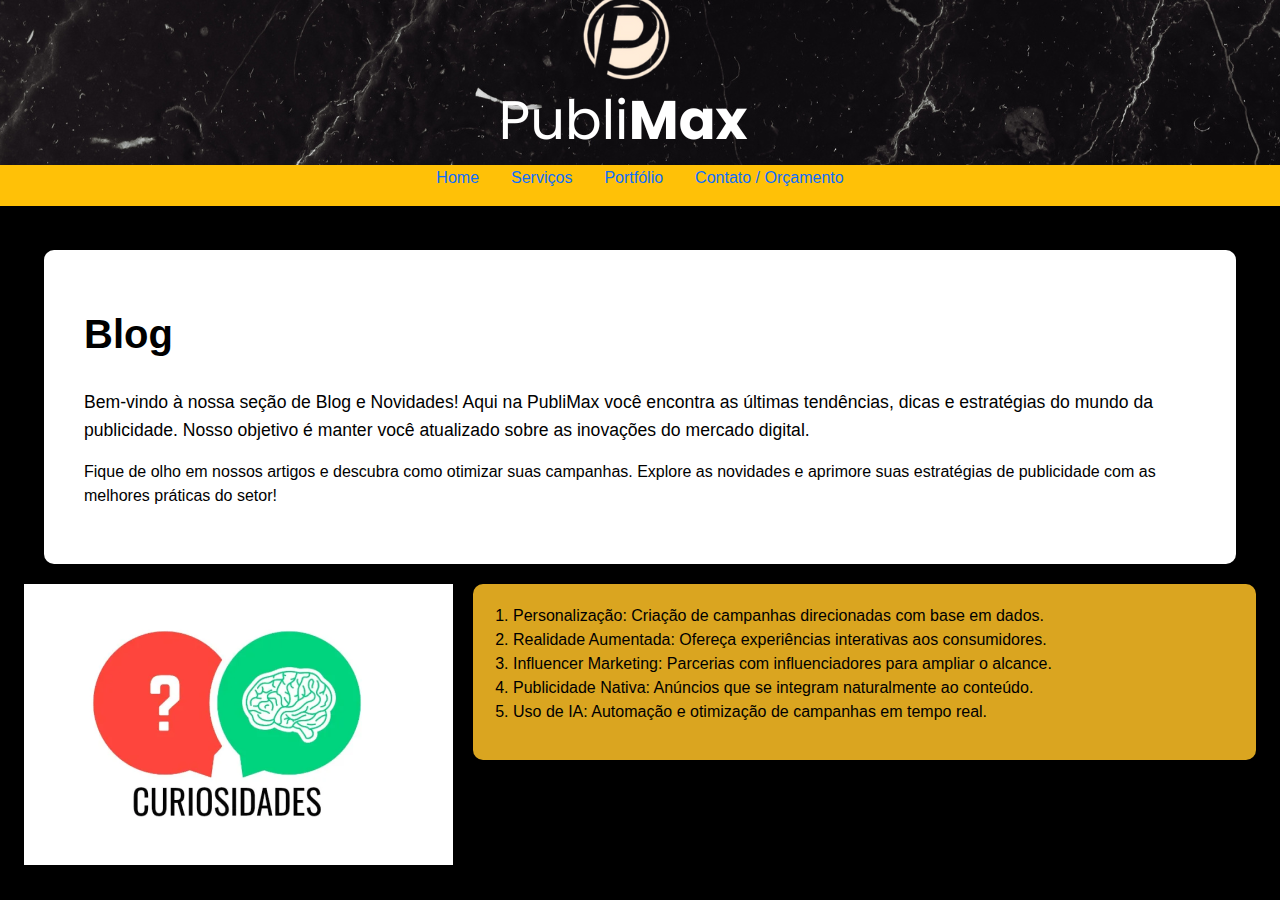
<file: blog.html>
<!DOCTYPE html>
<html lang="pt-br">
<head>
    <meta charset="UTF-8">
    <meta name="viewport" content="width=device-width, initial-scale=1">
    <title>Blog - PubliMax</title>
    <link href="https://cdn.jsdelivr.net/npm/bootstrap@5.3.0-alpha1/dist/css/bootstrap.min.css" rel="stylesheet">
    <link rel="stylesheet" href="./css/styleb.css">
</head>
<body>

    <header class="header-container">
        <div class="logo-container">
            <img src="Publi.png" alt="Logo PubliMax" class="logo">
        </div>
    </header>

    <nav class="nav-bar bg-warning py-2">
        <ul class="nav justify-content-center">
            <li class="nav-item"><a class="nav-link" href="index.html">Home</a></li>
            <li class="nav-item"><a class="nav-link" href="serviços.html">Serviços</a></li>
            <li class="nav-item"><a class="nav-link" href="portfólio.html">Portfólio</a></li>
            <li class="nav-item"><a class="nav-link" href="contato.html">Contato / Orçamento</a></li>
        </ul>
    </nav>

    <section class="p-4">
        <div class="section-background">
            <h2 class="p">Blog</h2>
            <p class="intro-text">
                Bem-vindo à nossa seção de Blog e Novidades! Aqui na PubliMax você encontra as últimas tendências, dicas e estratégias do mundo da publicidade. Nosso objetivo é manter você atualizado sobre as inovações do mercado digital.
            </p>
            <p>
                Fique de olho em nossos artigos e descubra como otimizar suas campanhas. Explore as novidades e aprimore suas estratégias de publicidade com as melhores práticas do setor!
            </p>
        </div>
        
        <div class="d-flex align-items-start justify-content-between">
            <div class="curiosidade-image">
                <img src="curiosidade.png" alt="Curiosidade" class="img-fluid animate-image">
            </div>
            <div class="topics-background animate-background">
                <ol class="text-black">
                    <li>Personalização: Criação de campanhas direcionadas com base em dados.</li>
                    <li>Realidade Aumentada: Ofereça experiências interativas aos consumidores.</li>
                    <li>Influencer Marketing: Parcerias com influenciadores para ampliar o alcance.</li>
                    <li>Publicidade Nativa: Anúncios que se integram naturalmente ao conteúdo.</li>
                    <li>Uso de IA: Automação e otimização de campanhas em tempo real.</li>
                </ol>
            </div>
        </div>
    </section>

</body>
</html>
</file>
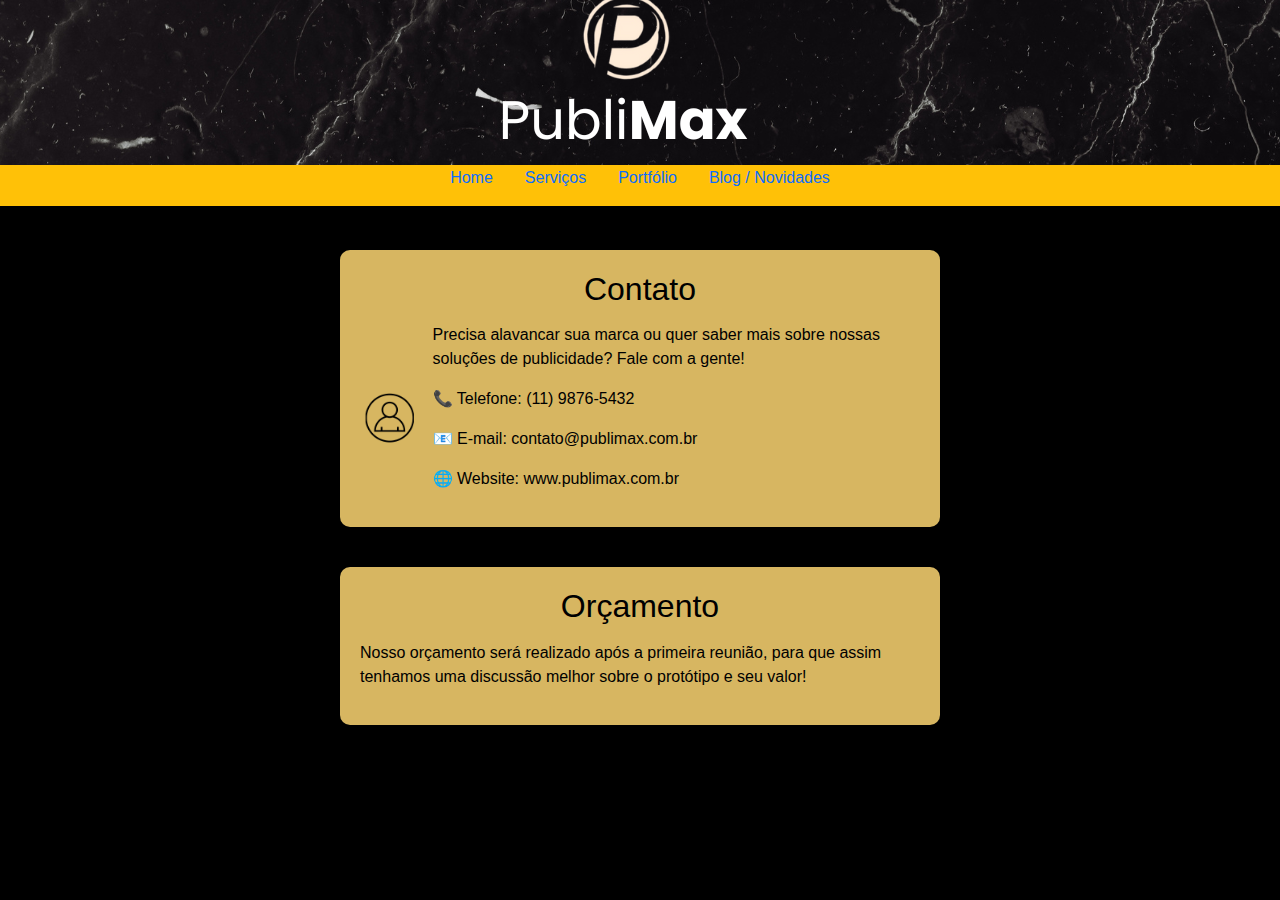
<file: contato.html>
<!DOCTYPE html>
<html lang="pt-br">
<head>
    <meta charset="UTF-8">
    <meta name="viewport" content="width=device-width, initial-scale=1">
    <title>Contato - PubliMax</title>
    <link href="https://cdn.jsdelivr.net/npm/bootstrap@5.3.0-alpha1/dist/css/bootstrap.min.css" rel="stylesheet">
    <link rel="stylesheet" href="./css/stylec.css">
</head>
<body>

    <header class="header-container">
        <div class="logo-container">
            <img src="Publi.png" alt="Logo PubliMax" class="logo">
        </div>
    </header>

    <nav class="nav-bar bg-warning py-2">
        <ul class="nav justify-content-center">
            <li class="nav-item"><a class="nav-link" href="index.html">Home</a></li>
            <li class="nav-item"><a class="nav-link" href="serviços.html">Serviços</a></li>
            <li class="nav-item"><a class="nav-link" href="portifolio.html">Portfólio</a></li>
            <li class="nav-item"><a class="nav-link" href="blog.html">Blog / Novidades</a></li>
        </ul>
    </nav>

    <section class="p-4">
        <div class="d-flex flex-column align-items-center">
            <div class="contact-box">
                <h2>Contato</h2>
                <div class="d-flex flex-column flex-md-row align-items-center">
                    <img src="perfil.png" alt="Ícone de perfil" class="profile-icon">
                    <div class="contact-info">
                        <p>Precisa alavancar sua marca ou quer saber mais sobre nossas soluções de publicidade? Fale com a gente!</p>
                        <p>📞 Telefone: (11) 9876-5432</p>
                        <p>📧 E-mail: contato@publimax.com.br</p>
                        <p>🌐 Website: www.publimax.com.br</p>
                    </div>
                </div>
            </div>
            <div class="budget-box">
                <h2>Orçamento</h2>
                <p>Nosso orçamento será realizado após a primeira reunião, para que assim tenhamos uma discussão melhor sobre o protótipo e seu valor!</p>
            </div>
        </div>
    </section>

</body>
</html>
</file>
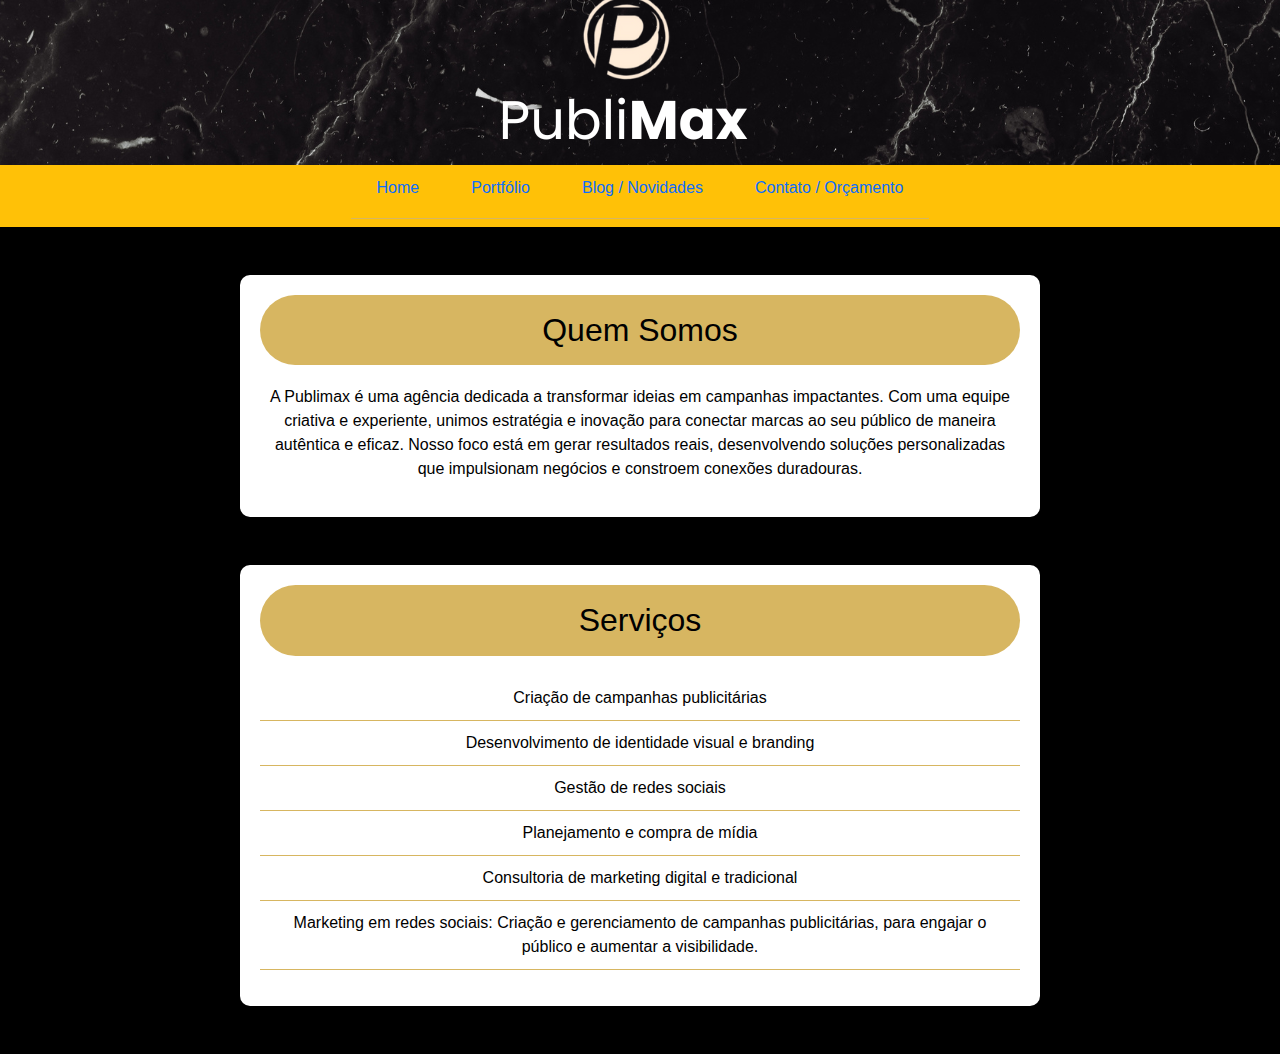
<file: serviços.html>
<!DOCTYPE html>
<html lang="pt-br">
<head>
    <meta charset="UTF-8">
    <meta name="viewport" content="width=device-width, initial-scale=1">
    <title>Serviços - PubliMax</title>
    <link href="https://cdn.jsdelivr.net/npm/bootstrap@5.3.0-alpha1/dist/css/bootstrap.min.css" rel="stylesheet">
    <link rel="stylesheet" href="./css/styles.css">
</head>
<body>

    <header class="header-container">
        <div class="logo-container">
            <img src="Publi.png" alt="Logo PubliMax" class="logo">
        </div>
    </header>

    <nav class="nav-bar bg-warning py-2">
        <ul class="nav justify-content-center">
            <li class="nav-item"><a class="nav-link" href="index.html">Home</a></li>
            <li class="nav-item"><a class="nav-link" href="portifolio.html">Portfólio</a></li>
            <li class="nav-item"><a class="nav-link" href="blog.html">Blog / Novidades</a></li>
            <li class="nav-item"><a class="nav-link" href="contato.html">Contato / Orçamento</a></li>
        </ul>
    </nav>

    <section class="container my-5 section-background"> 
        <h2 class="a">Quem Somos</h2>
        <p class="b">A Publimax é uma agência dedicada a transformar ideias em campanhas impactantes. Com uma equipe criativa e experiente, unimos estratégia e inovação para conectar marcas ao seu público de maneira autêntica e eficaz. Nosso foco está em gerar resultados reais, desenvolvendo soluções personalizadas que impulsionam negócios e constroem conexões duradouras.</p>
    </section>
    
    <section class="container my-5 section-background">
        <h2 class="a">Serviços</h2>
        <ul class="b">
            <li>Criação de campanhas publicitárias</li>
            <li>Desenvolvimento de identidade visual e branding</li>
            <li>Gestão de redes sociais</li>
            <li>Planejamento e compra de mídia</li>
            <li>Consultoria de marketing digital e tradicional</li>
            <li>Marketing em redes sociais: Criação e gerenciamento de campanhas publicitárias, para engajar o público e aumentar a visibilidade.</li>
        </ul>
    </section>

    <script src="https://cdn.jsdelivr.net/npm/bootstrap@5.3.0-alpha1/dist/js/bootstrap.bundle.min.js"></script>
</body>
</html>
</file>
<file: css/styleb.css>
* {
    padding: 0;
    margin: 0;
    box-sizing: border-box;
}

body {
    font-family: Arial, sans-serif;
    background-color: #000;
    color: #fff;
}

header {
    height: 150px;
    display: flex;
    justify-content: center;
    align-items: center;
}

.nav-bar {
    width: 100%;
    background-color: #ffc107;
}

.section-background {
    background-color: white; 
    padding: 40px; 
    margin: 20px; 
    max-width: calc(100% - 40px); 
    border-radius: 10px; 
    box-shadow: 0 4px 20px rgba(0, 0, 0, 0.4); 
    color: black; 
    animation: fadeIn 1s ease; 
}

.p {
    text-align: center;
    margin: 20px auto; 
    display: inline-block; 
    color: black; 
    font-size: 2.5em; 
    font-weight: bold; 
}

.intro-text {
    margin-top: 10px; 
    font-size: 1.1em; 
    line-height: 1.6; 
}

.curiosidade-image {
    margin-right: 20px; 
}

.topics-background {
    background-color: #daa520; 
    padding: 20px; 
    border-radius: 10px; 
    box-shadow: 0 4px 20px rgba(0, 0, 0, 0.4);
    flex-grow: 1; 
    animation: slideIn 1s ease; 
}

ol {
    padding-left: 20px; 
}

.animate-image {
    transition: transform 0.3s;
}

.animate-image:hover {
    transform: scale(1.1);
}

@keyframes fadeIn {
    from {
        opacity: 0;
    }
    to {
        opacity: 1;
    }
}

@keyframes slideIn {
    from {
        transform: translateX(50px);
        opacity: 0;
    }
    to {
        transform: translateX(0);
        opacity: 1;
    }
}
</file>
<file: css/stylec.css>
* {
    padding: 0;
    margin: 0;
    box-sizing: border-box;
}

body {
    font-family: Arial, sans-serif;
    background-color: #000;
    color: black;
}

header {
    height: 150px;
    display: flex;
    justify-content: center;
    align-items: center;
}

.nav-bar {
    width: 100%;
    background-color: #ffc107;
}

.contact-box, .budget-box {
    background-color: #D7B661; 
    padding: 20px; 
    border-radius: 10px; 
    box-shadow: 0 4px 10px rgba(0, 0, 0, 0.4); 
    max-width: 600px; 
    margin: 20px; 
    animation: fadeIn 1s ease; 
    position: relative;
    width: 100%; /* Adicionado para responsividade */
}

h2 {
    text-align: center;
    margin-bottom: 15px; 
}

.profile-icon {
    width: 60px; 
    height: 60px; 
    margin-right: 15px; 
}

.contact-info {
    color: black; 
}

.p {
    text-align: center; 
}

@keyframes fadeIn {
    from {
        opacity: 0;
    }
    to {
        opacity: 1;
    }
}

/* Media Queries para Responsividade */
@media (max-width: 768px) {
    .contact-box, .budget-box {
        padding: 15px; 
        margin: 10px; 
    }

    .d-flex {
        flex-direction: column; 
    }

    .profile-icon {
        margin: 0 auto;
    }
}
</file>
<file: css/styles.css>
* {
    padding: 0;
    margin: 0;
    box-sizing: border-box;
}

body {
    font-family: 'Arial', sans-serif;
    background-color: #000;
    color: #fff;
    overflow-x: hidden; 
}

header {
    height: 150px;
    display: flex;
    justify-content: center;
    align-items: center;
    animation: fadeIn 1s; 
}

.nav-bar {
    width: 100%;
    background-color: #ffc107;
}

nav ul {
    display: flex;
    justify-content: center;
}

.section-background {
    background-color: white; 
    padding: 20px; 
    margin: 20px auto; 
    max-width: 800px; 
    border-radius: 10px; 
    box-shadow: 0 4px 20px rgba(0, 0, 0, 0.3); 
    transition: transform 0.3s;
}

.section-background:hover {
    transform: translateY(-5px); 
}

h2 {
    background-color: #D7B661;
    padding: 16px; 
    border-radius: 80px; 
    text-align: center;
    animation: slideIn 1s; 
}

.b {
    color: black;
    text-align: center; 
    margin-top: 20px; 
    animation: fadeIn 1.5s; 
}

.a {
    color: black;
}

@keyframes fadeIn {
    from {
        opacity: 0;
    }
    to {
        opacity: 1;
    }
}

@keyframes slideIn {
    from {
        transform: translateY(-20px);
        opacity: 0;
    }
    to {
        transform: translateY(0);
        opacity: 1;
    }
}


ul {
    list-style-type: none; 
    padding: 0; 
}

ul li {
    padding: 10px; 
    border-bottom: 1px solid #D7B661;
    transition: background-color 0.3s; 

ul li:hover {
    background-color: rgba(215, 182, 97, 0.2);
}
</file>
